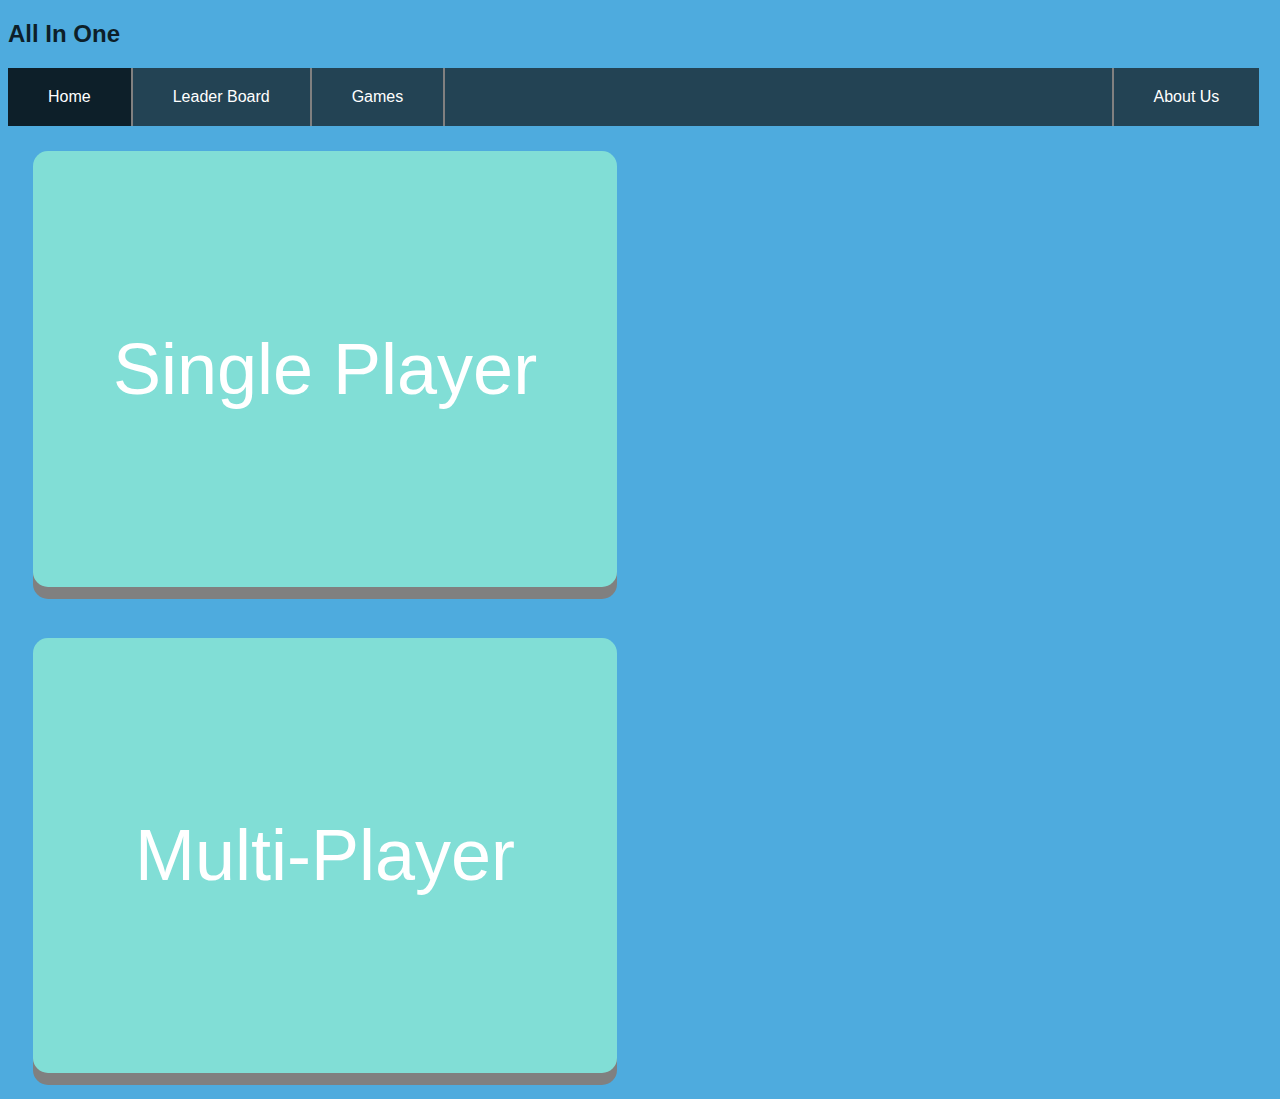
<file: index.html>
<!DOCTYPE html>
<html>
<head>
	<title>All In One</title>
	<link rel="stylesheet" type="text/css" href="style.css">
</head>
<body>
	<div class="Stay">
		<h2>All In One</h2>
		<div class="NavBar">
			<li class="Nav Active"><a href="index.html" class="NavLink">Home</a></li>
			<li class="Nav"><a href="leader.html" class="NavLink">Leader Board</a></li>
			<li class="Nav DropDown">
				<a href="allgames.html" class="NavLink DropDown">Games</a>
				<div class="DropList">
					<a href="single.html">Single Player</a>
					<a href="multi.html">Multi-Player</a>
					<a href="allgames.html">All</a>
				</div>
			</li>
			<li class="Nav" id="about"><a href="about.html" class="NavLink">About Us</a></li>
		</div>
	</div>
	
	<a href="single.html" class="Button">Single Player</a>
	<a href="multi.html" class="Button">Multi-Player</a>

</body>
</html>
</file>
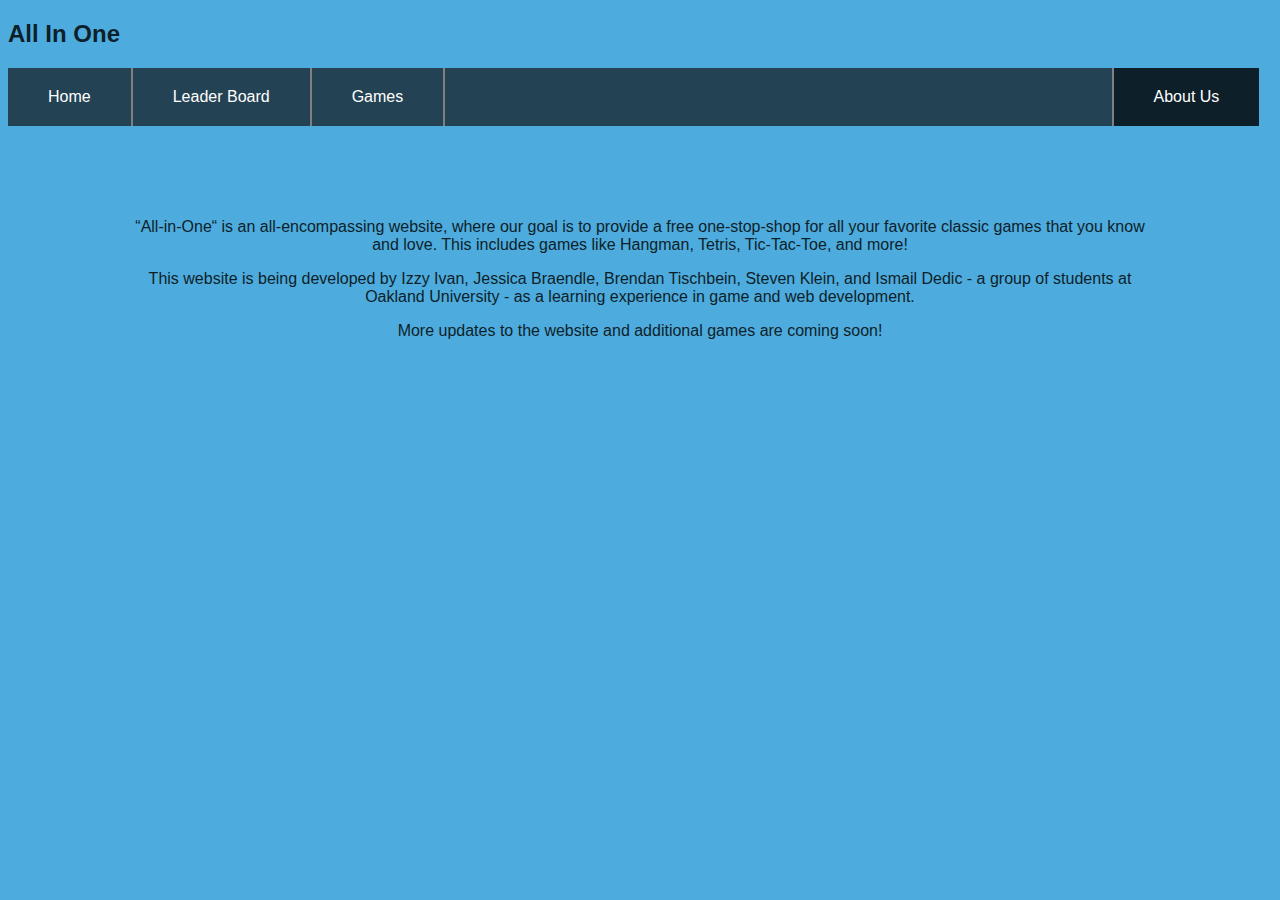
<file: about.html>
<!DOCTYPE html>
<html>
<head>
	<title>All In One- About Us</title>
	<link rel="stylesheet" type="text/css" href="style.css">
</head>
<body>
	<div class="Stay">
		<h2>All In One</h2>
		<div class="NavBar">
			<li class="Nav"><a href="index.html" class="NavLink">Home</a></li>
			<li class="Nav"><a href="leader.html" class="NavLink">Leader Board</a></li>
			<li class="Nav DropDown">
				<a href="allgames.html" class="NavLink DropDown">Games</a>
				<div class="DropList">
					<a href="single.html">Single Player</a>
					<a href="multi.html">Multi-Player</a>
					<a href="allgames.html">All</a>
				</div>
			</li>
			<li class="Nav Active" id="about"><a href="about.html" class="NavLink">About Us</a></li>
		</div>
	</div>
	<div class="PageNotes">
		<p>“All-in-One“ is an all-encompassing website, where our goal is to provide a free one-stop-shop for all your favorite classic games that you know and love. This includes games like Hangman, Tetris, Tic-Tac-Toe, and more!</p>
		<p>This website is being developed by Izzy Ivan, Jessica Braendle, Brendan Tischbein, Steven Klein, and Ismail Dedic - a group of students at Oakland University - as a learning experience in game and web development. </p>
		<p>More updates to the website and additional games are coming soon!</p>
	</div>
</body>
</html>
</file>
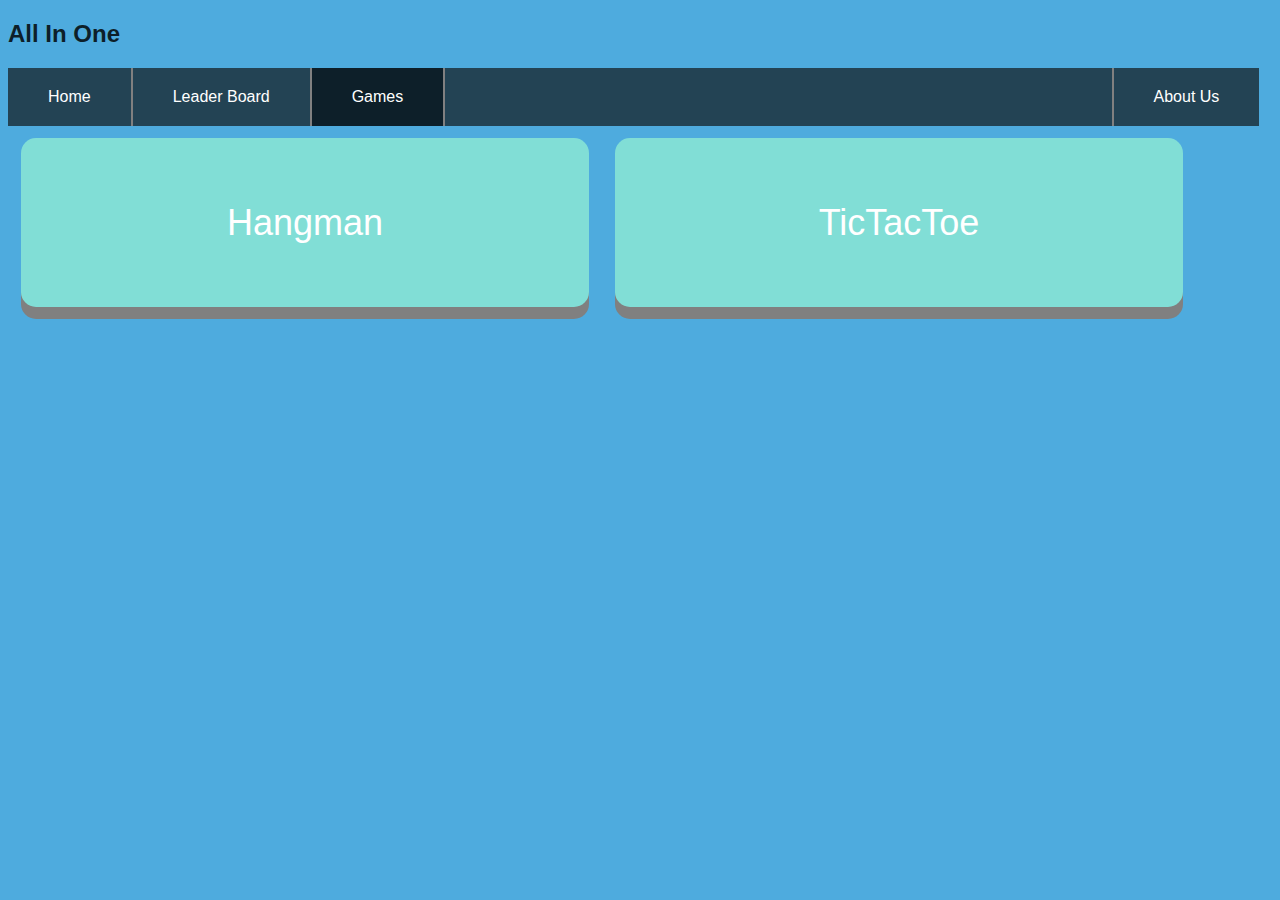
<file: allgames.html>
<!DOCTYPE html>
<html>
<head>
	<title>All In One</title>
	<link rel="stylesheet" type="text/css" href="style.css">
</head>
<body>
	<div class="Stay">
		<h2>All In One</h2>
		<div class="NavBar">
			<li class="Nav"><a href="index.html" class="NavLink">Home</a></li>
			<li class="Nav"><a href="leader.html" class="NavLink">Leader Board</a></li>
			<li class="Nav DropDown Active">
				<a href="allgames.html" class="NavLink DropDown">Games</a>
				<div class="DropList">
					<a href="single.html">Single Player</a>
					<a href="multi.html">Multi-Player</a>
					<a href="allgames.html">All</a>
				</div>
			</li>
			<li class="Nav" id="about"><a href="about.html" class="NavLink">About Us</a></li>
		</div>
	</div>
	<a href="hangman/UI.html" class="Button Game">Hangman</a>
	<a href="tictactoe/tictactoe.html" class="Button Game">TicTacToe</a>
</body>
</html>
</file>
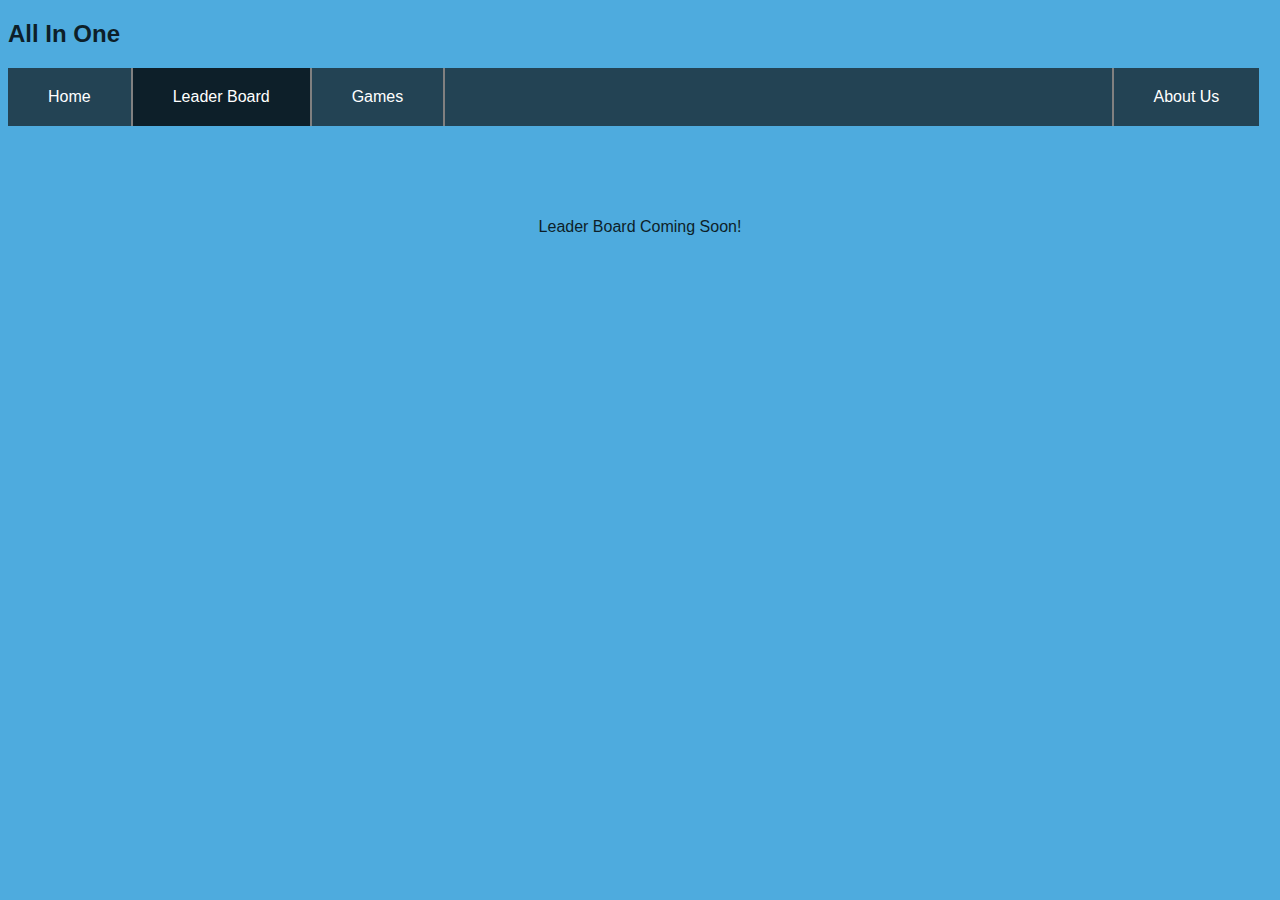
<file: leader.html>
<!DOCTYPE html>
<html>
<head>
	<title>All In One- Leader Board</title>
	<link rel="stylesheet" type="text/css" href="style.css">
</head>
<body>
	<div class="Stay">
		<h2>All In One</h2>
		<div class="NavBar">
			<li class="Nav"><a href="index.html" class="NavLink">Home</a></li>
			<li class="Nav Active"><a href="leader.html" class="NavLink">Leader Board</a></li>
			<li class="Nav DropDown">
				<a href="allgames.html" class="NavLink DropDown">Games</a>
				<div class="DropList">
					<a href="single.html">Single Player</a>
					<a href="multi.html">Multi-Player</a>
					<a href="allgames.html">All</a>
				</div>
			</li>
			<li class="Nav" id="about"><a href="about.html" class="NavLink">About Us</a></li>
		</div>
	</div>
	<div class="PageNotes">
		<p>Leader Board Coming Soon!</p>
	</div>

</body>
</html>
</file>
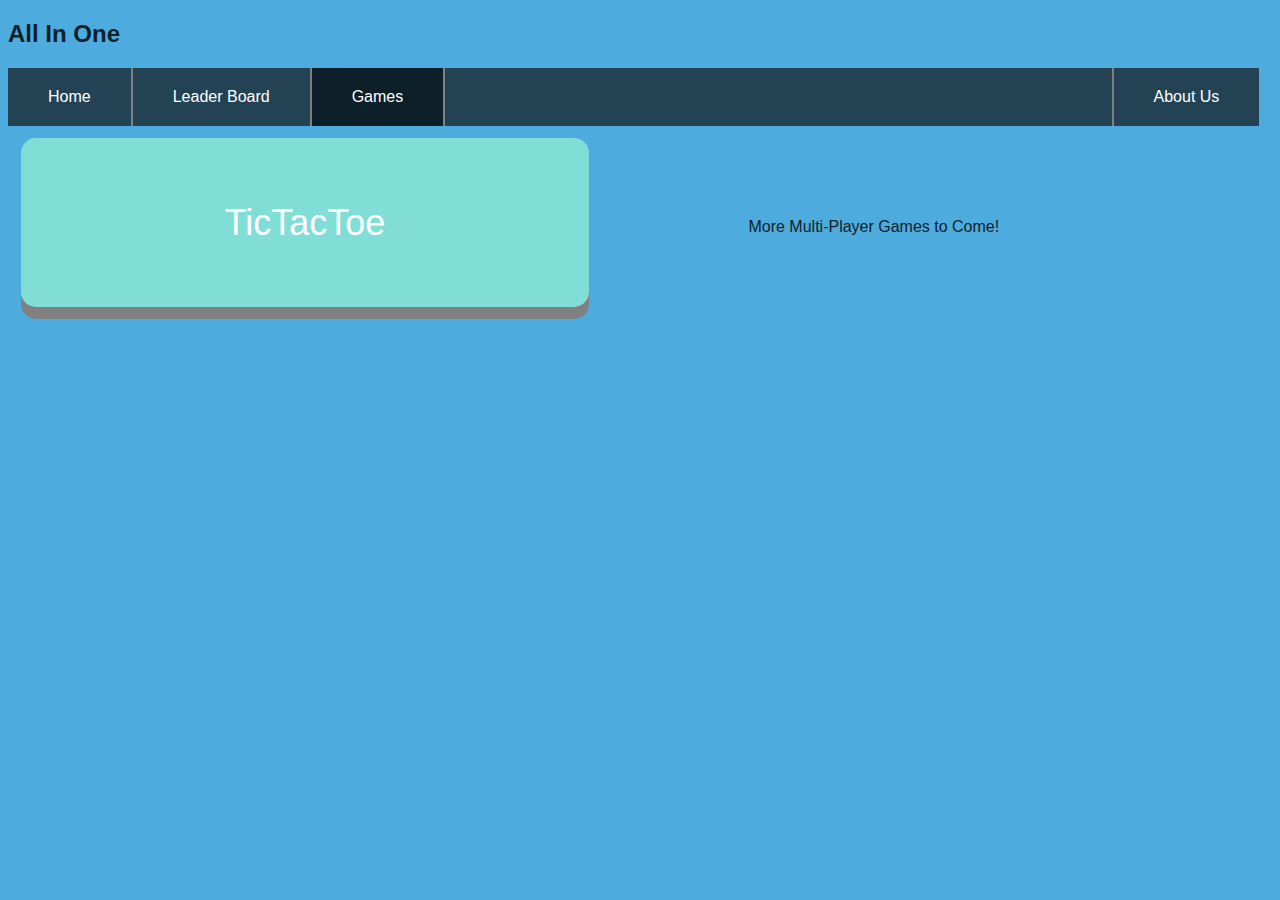
<file: multi.html>
<!DOCTYPE html>
<html>
<head>
	<title>All In One</title>
	<link rel="stylesheet" type="text/css" href="style.css">
</head>
<body>
	<div class="Stay">
		<h2>All In One</h2>
		<div class="NavBar">
			<li class="Nav"><a href="index.html" class="NavLink">Home</a></li>
			<li class="Nav"><a href="leader.html" class="NavLink">Leader Board</a></li>
			<li class="Nav DropDown Active">
				<a href="allgames.html" class="NavLink DropDown">Games</a>
				<div class="DropList">
					<a href="single.html">Single Player</a>
					<a href="multi.html">Multi-Player</a>
					<a href="allgames.html">All</a>
				</div>
			</li>
			<li class="Nav" id="about"><a href="about.html" class="NavLink">About Us</a></li>
		</div>
	</div>
	<a href="tictactoe/tictactoe.html" class="Button Game">TicTacToe</a>
	<div class="PageNotes">
		<p>More Multi-Player Games to Come!</p>
	</div>
</body>
</html>
</file>
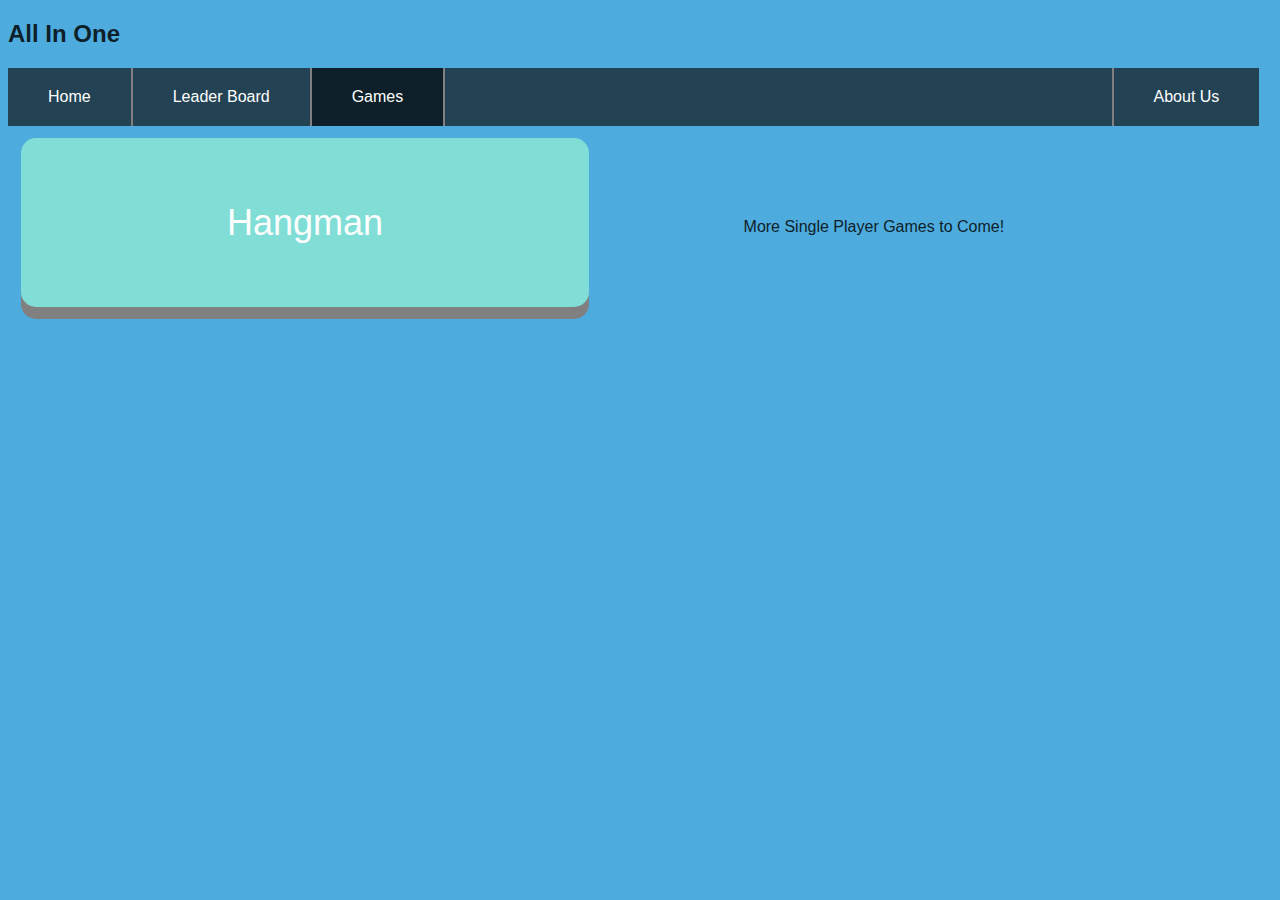
<file: single.html>
<!DOCTYPE html>
<html>
<head>
	<title>All In One</title>
	<link rel="stylesheet" type="text/css" href="style.css">
</head>
<body>
	<div class="Stay">
		<h2>All In One</h2>
		<div class="NavBar">
			<li class="Nav"><a href="index.html" class="NavLink">Home</a></li>
			<li class="Nav"><a href="leader.html" class="NavLink">Leader Board</a></li>
			<li class="Nav DropDown Active">
				<a href="allgames.html" class="NavLink DropDown">Games</a>
				<div class="DropList">
					<a href="single.html">Single Player</a>
					<a href="multi.html">Multi-Player</a>
					<a href="allgames.html">All</a>
				</div>
			</li>
			<li class="Nav" id="about"><a href="about.html" class="NavLink">About Us</a></li>
		</div>
	</div>
	<a href="hangman/UI.html" class="Button Game">Hangman</a>
	<div class="PageNotes">
		<p>More Single Player Games to Come!</p>
	</div>
</body>
</html>
</file>
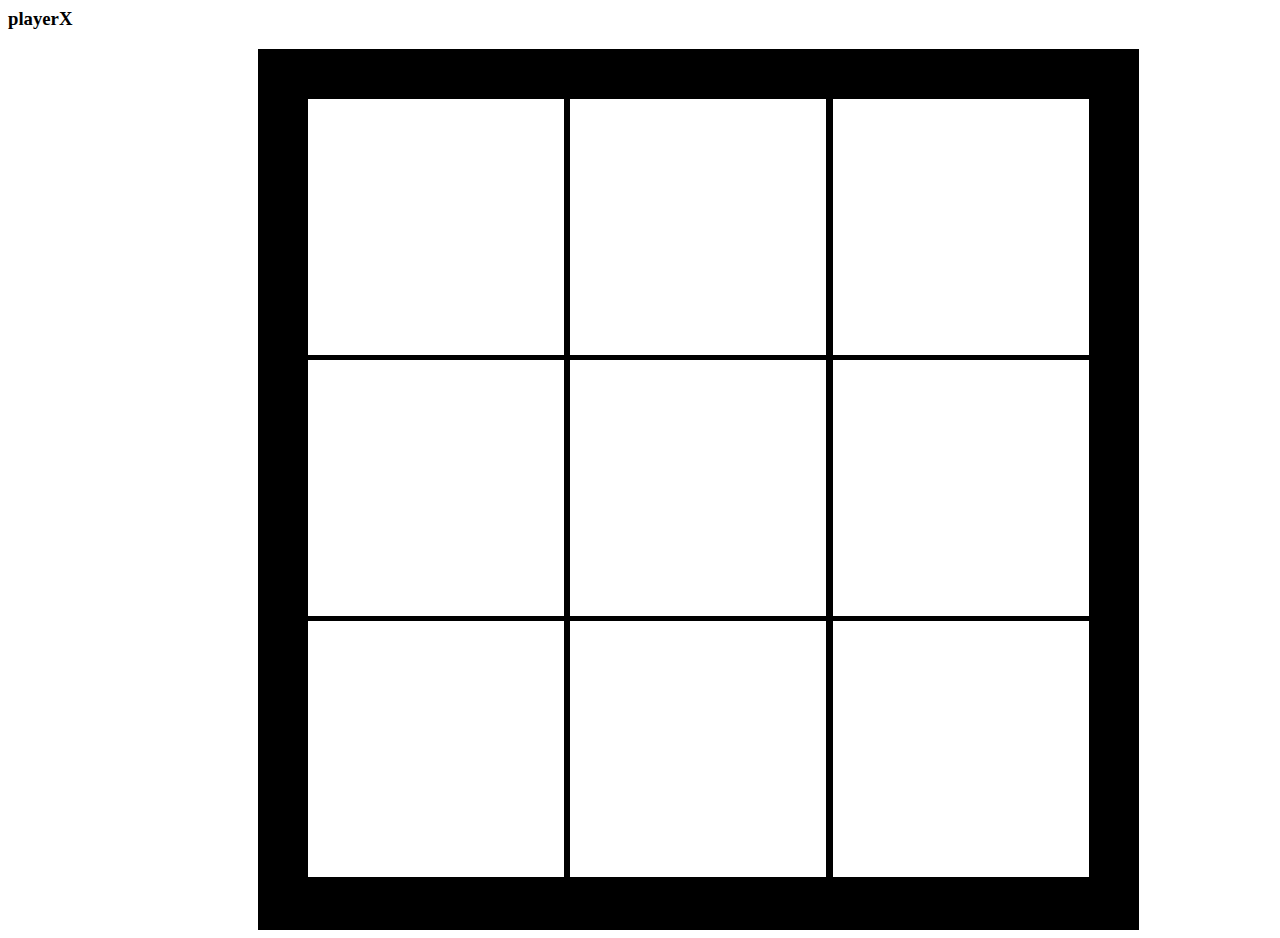
<file: tictactoe/tictactoe.html>
<!<!DOCTYPE html>
<html lang = "en" dir = "ltr">
  <head>
      <meta charset = "utf-8">
      <title>Tic Tac Toe</title>
      <link rel = "stylesheet" href = "tictactoe.css" ></link>
      <script src = "tictactoe.js" charset = "utf-8"></script>
  </head>
  <body>

    <h3 id = "player">playerX</h3>

      <div class = "grid">
        <div></div>
        <div></div>
        <div></div>
        <div></div>
        <div></div>
        <div></div>
        <div></div>
        <div></div>
        <div></div>
      </div>
  </body>
</html>
</file>
<file: style.css>
body {
	background-color: rgb(78, 171, 222);
	/* button color: 129, 222, 214*/
}

h2 {
	font-family: sans-serif;
	color: rgb(13, 31, 41)

}

a {
	text-decoration: none;
}

.Stay {
	position: relative;
	top: 0;
	width: 99%;
}

.NavBar {
	font-family: sans-serif;
	list-style-type: none;
	margin: 0;
	padding: 0;
	overflow: hidden;
	background-color: rgb(35, 67, 84);
}

.Nav {
	float: left;
	border-right: 2px solid grey;
}

.NavLink {
	display: block;
	color: white;
	text-align: center;
	text-decoration: none;

	padding-top: 20px;
	padding-bottom: 20px;
	padding-right: 40px;
	padding-left: 40px;

}

.NavLink:hover {
	background-color: rgb(55, 104, 130);
}

.Active {
	background-color: rgb(13, 31, 41);
}

#about {
	float: right;
	border-right: none;
	border-left: 2px solid grey;
}

.DropList {
	display: none;
	position: absolute;
	background-color: white;
	min-width: 135px;
}

.DropList a {
	color: black;
	padding: 12px 16px;
	text-decoration: none;
	display: block;
	text-align: left;
	border-top: 1px solid grey;
}

.DropList a:hover {
	background-color: rgb(55, 104, 130);
}

.DropDown:hover .DropList {
	display: block;
}

.PlayerSelect {
	list-style-type: none;
	float: center;
}

.Button {
	padding: 14% 20px;
	font-size: 72px;
	text-align: center;
	cursor: pointer;
	outline: none;
	color: white;
	background-color: rgb(129, 222, 214);
	border: none;
	border-radius: 15px;
	box-shadow: 0 12px grey;

	float: left;
	width: 43%;
	margin: 2%;
	font-family: sans-serif;
}

.Button:hover {
	background-color: rgb(114, 194, 207);
}

.Button:active {
	background-color: rgb(114, 194, 207);
	box-shadow: 0 8px rgb(105,105,105);
	transform: translateY(4px);
}

.Button a {
	color: white;
}

.Game {
	padding: 5% 1%;
	font-size: 36px;
	margin: 1%;
}

.GameScreen {
	background-color: rgb(129, 222, 214);
	margin: 2%;
	padding-top: 1%;
	padding-bottom: 29%;
	padding-left: 1%;
	padding-right: 1%;
	border-style: solid;
	border-color: rgb(35, 67, 84);

}

.PageNotes {
	font-family: sans-serif;
	color: rgb(13, 31, 41);
	text-align: center;
	margin: 5%;
	padding-top: 1%;
	padding-bottom: 5%;
	padding-left: 5%;
	padding-right: 5%;
}
</file>
<file: tictactoe/tictactoe.css>
.grid
{
  display: flex;
  flex-wrap: wrap;
  justify-content: space-between;
  width: 780.8px;
  height: 780.8px;
  background-color: black;
  padding: 50px;
  margin-left: 250px;
  margin-right: 200px;
}

.grid div
{
  width: 256px;
  height: 256px;
  background-color: white;
  margin-bottom: 5px;
}

.playerX
{
  background-image: url('cross.jpg')
}

.playerO
{
  background-image: url('circle.png')
}
</file>
